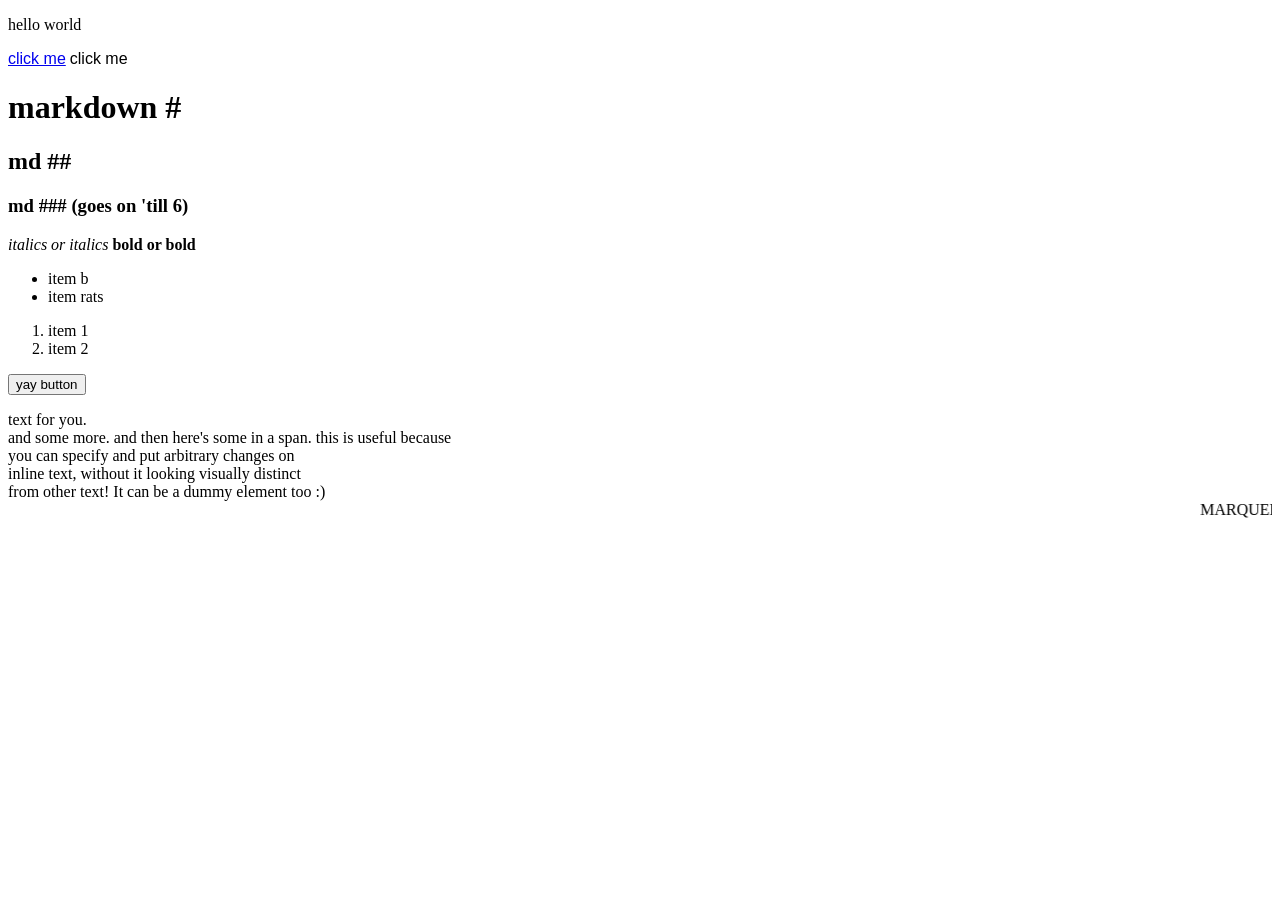
<file: Notes/index.html>
<!doctype html>     <!--it's an html file!-->
<html lang="en">    <!-- accessibility, best practice to indicate lang here-->
    <head>          <!-- unrendered, includes metadata, css filesheets, js files to run-->
        <title>html-playground</title>

        <style> /*this is css, styling all anchor tags*/
            a {
                font-family: sans-serif;
            }
        </style>
    </head>
    <body>          <!-- all the things you want to render on the page-->
        <div>       <!--divider:formatting-->
            <p>hello world</p>  <!--paragraph:formatting-->

            <a href="https://google.com/">click me</a> <!--anchor:links to sites or fragments (sub-regions of the site, eg wikipedia)-->
            <!--add target=_blank to make open in a new tab-->

            <a id="a">click me</a>

            <h1>markdown #</h1>
            <h2>md ##</h2>
            <h3>md ### (goes on 'till 6)</h3>
            <em>italics</em> <i>or italics</i>
            <strong>bold</strong> <b>or bold</b>

            <ul> <!-- unordered list -->
                <li>item b</li> <!--list item-->
                <li>item rats</li>
            </ul>

            <ol> <!-- ordered list-->
                <li>item 1</li>
                <li>item 2</li>
            </ol>

            <!--link js to this button to do actions-->
            <button>yay button</button>

            <p>
                text for you. <br /> <!-- <br><!br> ~~ <br />, though br can also be <br> on its own-->
                and some more. and then here's some
                <span>in a span. this is useful because <br/>
                    you can specify and put arbitrary changes on <br/>
                    inline text, without it looking visually distinct <br />
                </span> from other text! It can be a dummy element too :)

                <marquee> MARQUEE MARQUEE MARQUEE QUEEMAR MARQUEE MARQUEE MARQUEE</marquee> <!-- everyone hates her. but im here-->
                <!--/gen use css transformations/animations instead tho-->

            </p>
            <span></span>
        </div>
        <script> //put arbitrary javascript in here for funsies, runs simultaneuosly to rest of body
            document //global var: the webpage
                .querySelector("#a") // = .getElementById("a") | lets you kinda add js onto existing formatting
                .addEventListener("click", (e) => alert("hello!")) //like app scripts w/ events
        </script>
    </body>
</html>
</file>
